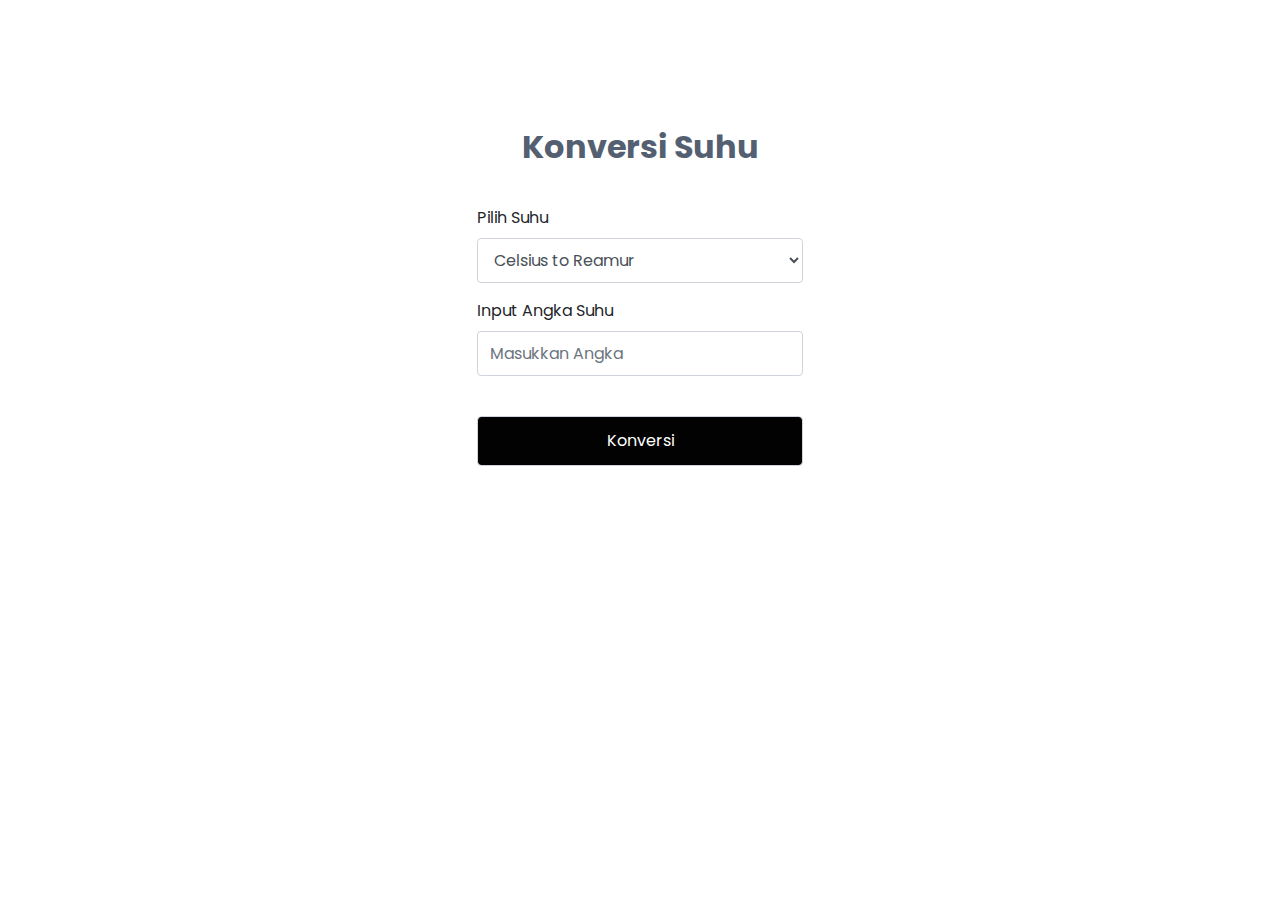
<file: suhu.html>
<!DOCTYPE html>
<html>
  <head>
    <meta name="viewport" content="width=device-width, initial-scale=1.0" />
    <title>Temperature Converter</title>
    <link rel="stylesheet" href="https://maxcdn.bootstrapcdn.com/bootstrap/4.5.2/css/bootstrap.min.css">
    <link rel="stylesheet" href="style.css">
    <style>
      @media (max-width: 600px) {

        
      }
    </style>
  </head>
  <body>

  <div class="container-fluid p-0">
		<div class="row justify-content-center">
			<div class="col-md-6 col-lg-4">
				<div class="card mt-5">
					<div class="text-center">
						<h1>Konversi Suhu</h1>
					</div>
					<div class="card-body">
						<form id="loginForm">
							<div class="form-group">
								<label for="username">Pilih Suhu</label>
                <select class='form-control' id="conversion">
                  <option value="c2r">Celsius to Reamur</option>
                  <option value="c2f">Celsius to Fahrenheit</option>
                  <option value="c2k">Celsius to Kelvin</option>
                  <option value="r2c">Reamur to Celsius</option>
                  <option value="r2f">Reamur to Fahrenheit</option>
                  <option value="r2k">Reamur to Kelvin</option>
                </select>
							</div>
							<div class="form-group">
								<label for="password">Input Angka Suhu</label>
								<input type="number" class="form-control" id="temperature" placeholder="Masukkan Angka">
							</div>
              
              <div class="form-group text-center">
                <button type="submit" class="form-control" onclick="convert()">Konversi</button>
              </div>
              <p class='text-center mt-4' id="result"></p>
            </form>
            
            
            
					</div>
				</div>
			</div>
		</div>
	</div>

  <script src='script.js'></script>
    
  </body>
</html>
</file>
<file: style.css>
@import url("https://fonts.googleapis.com/css2?family=Poppins:wght@400;500&display=swap");

* {
  font-family: "Poppins", sans-serif;
  box-sizing: border-box;
  padding: 0;
  margin: 0;
}

body {
	margin: 0;
  padding: 0;
}

.intro-screen {
	background-color: #fdfdfd;
	height: 100vh;
	display: flex;
	flex-direction: column;
	align-items: center;
	justify-content: center;
	text-align: center;
}

.intro-title {
	font-size: 2.5rem;
	margin-bottom: .5rem;
  color: #30363f;
}

.intro-subtitle {
	font-size: 2rem;
	margin-bottom: 1.2rem;
  color: #545F71;
}

.intro-button {
  background-color: #020202;
;
  color: #ffffff;
  border: none;
  padding: .7rem 2rem;
  font-size: 1.2rem;
  cursor: pointer;
  transition: all 0.3s ease;
  border-radius: 5px;
  -webkit-border-radius: 5px;
  -moz-border-radius: 5px;
  -ms-border-radius: 5px;
  -o-border-radius: 5px;
}

.intro-button:hover {
	background-color: #ffffff;
  color: #020202;
  border: solid 1px #020202;
}

.row {
	margin-top: 80px;
}

.card {
	background-color: #fff;
	border: none;
}

.text-center .card-img {
	width: 120px;
	margin-top: 20px;
}

.text-center h2 {
	font-size: 32px;
	font-weight: 700;
	margin-top: 5px;
	margin-bottom: 10px;
	color: #545F71;
}

.text-center h3 {
	font-size: 16px;
	font-weight: 500;
	margin-top: 5px;
	margin-bottom: 15px;
	color : #545F71
}

.text-center span {
	font-weight: 700;
}

#loginForm {
	margin: 0 20px;
}

.form-group label {
	font-size: 16px;
}

.form-group input {
	height: 45px;
}

.form-group button {
	background-color: #020202;
	color: #ffffff;
	height: 50px;
	margin-top: 40px;
	font-size: 16px;
}

.form-group a {
	color: #545F71;
	font-size: 16px;
	margin-top: 15px;
}

.forgot-password {
	font-size: 0.8rem;
	color: #6c757d;
}

.form-group select {
	height: 45px;
}

.text-center h1 {
	font-size: 32px;
	font-weight: 700;
	margin-bottom: 20px;
	color: #545F71;
}

.submit {
	margin-left: 20px;
	height: 45px;
	width: 300px;
	background: white;
	border-radius: 5px;
	font-weight: 700;
}



@media (max-width: 767.98px) {
  .intro-screen img {
    width: 159px;
    height: 167px;
  }

	.intro-title {
		font-size: 1.7rem;
	}

	.intro-subtitle {
		font-size: 1.2rem;
	}

	.intro-button {
		padding: 0.5rem 1rem;
		font-size: 0.8rem;
	}

  .card {
		border-radius: 0;
	}


	#conversion {
    width: 100%;
  }
  #temperature {
    width: 100%;
  }
  #result {
    margin-top: 10px;
  }
}
</file>
